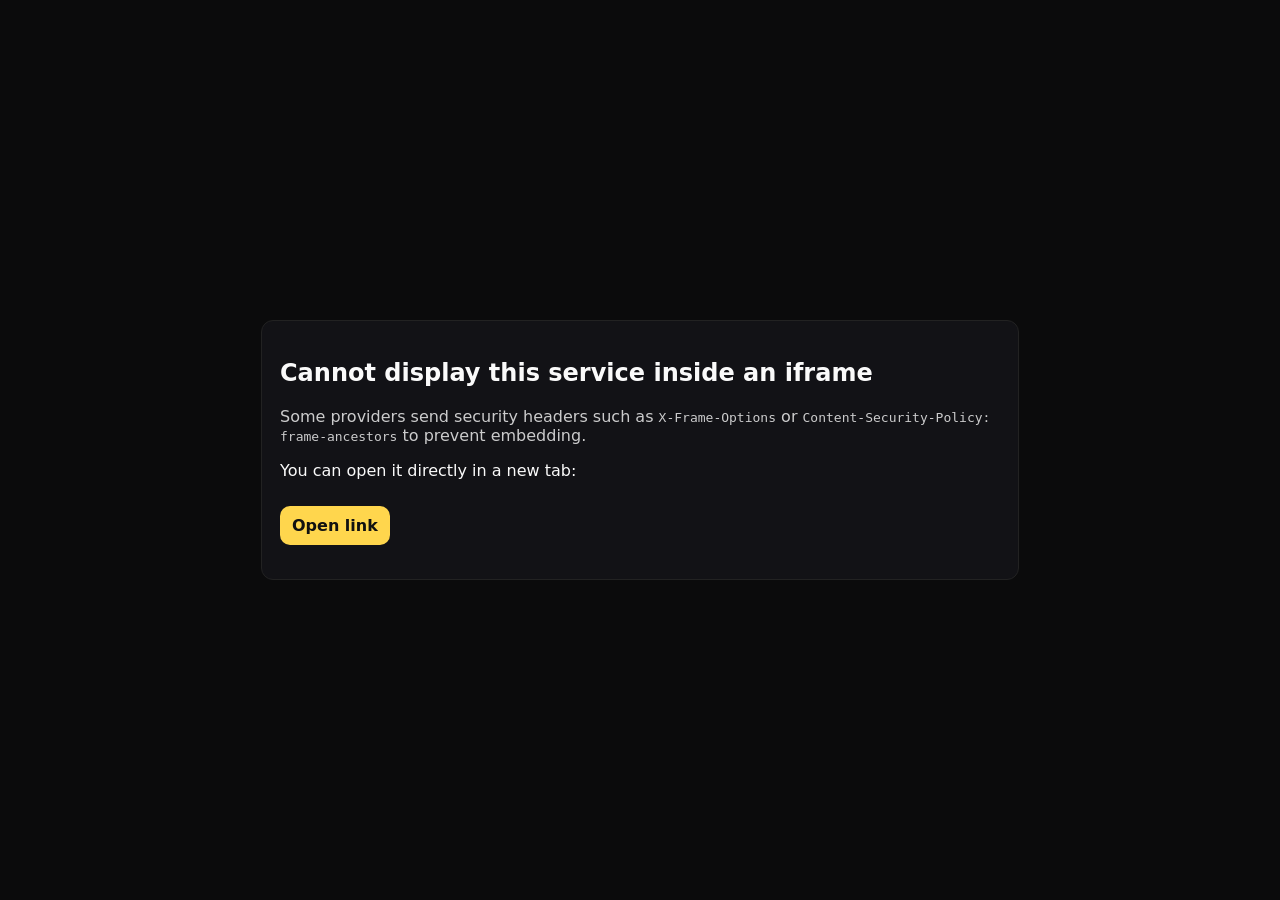
<file: blocked.html>
<!DOCTYPE html>
<html lang="en">
<head>
  <meta charset="UTF-8" />
  <meta name="viewport" content="width=device-width, initial-scale=1" />
  <title>Embedding not available</title>
  <style>
    body{margin:0;background:#0b0b0c;color:#fafafa;display:flex;align-items:center;justify-content:center;height:100vh;font-family:system-ui}
    .card{max-width:720px;background:#121216;border:1px solid #222;border-radius:12px;padding:18px}
    .muted{opacity:.8}
    a.btn{display:inline-block;margin-top:10px;padding:10px 12px;background:#ffd64d;color:#111;border-radius:10px;text-decoration:none;font-weight:700}
  </style>
</head>
<body>
  <div class="card">
    <h2>Cannot display this service inside an iframe</h2>
    <p class="muted">Some providers send security headers such as <code>X-Frame-Options</code> or <code>Content-Security-Policy: frame-ancestors</code> to prevent embedding.</p>
    <p>You can open it directly in a new tab:</p>
    <p><a id="out" class="btn" target="_blank" rel="noopener">Open link</a></p>
  </div>
  <script>
    const u = new URL(location.href).searchParams.get('url');
    const a = document.getElementById('out'); a.href = u || '#'; a.textContent = "Open " + (u || "link");
  </script>
</body>
</html>
</file>
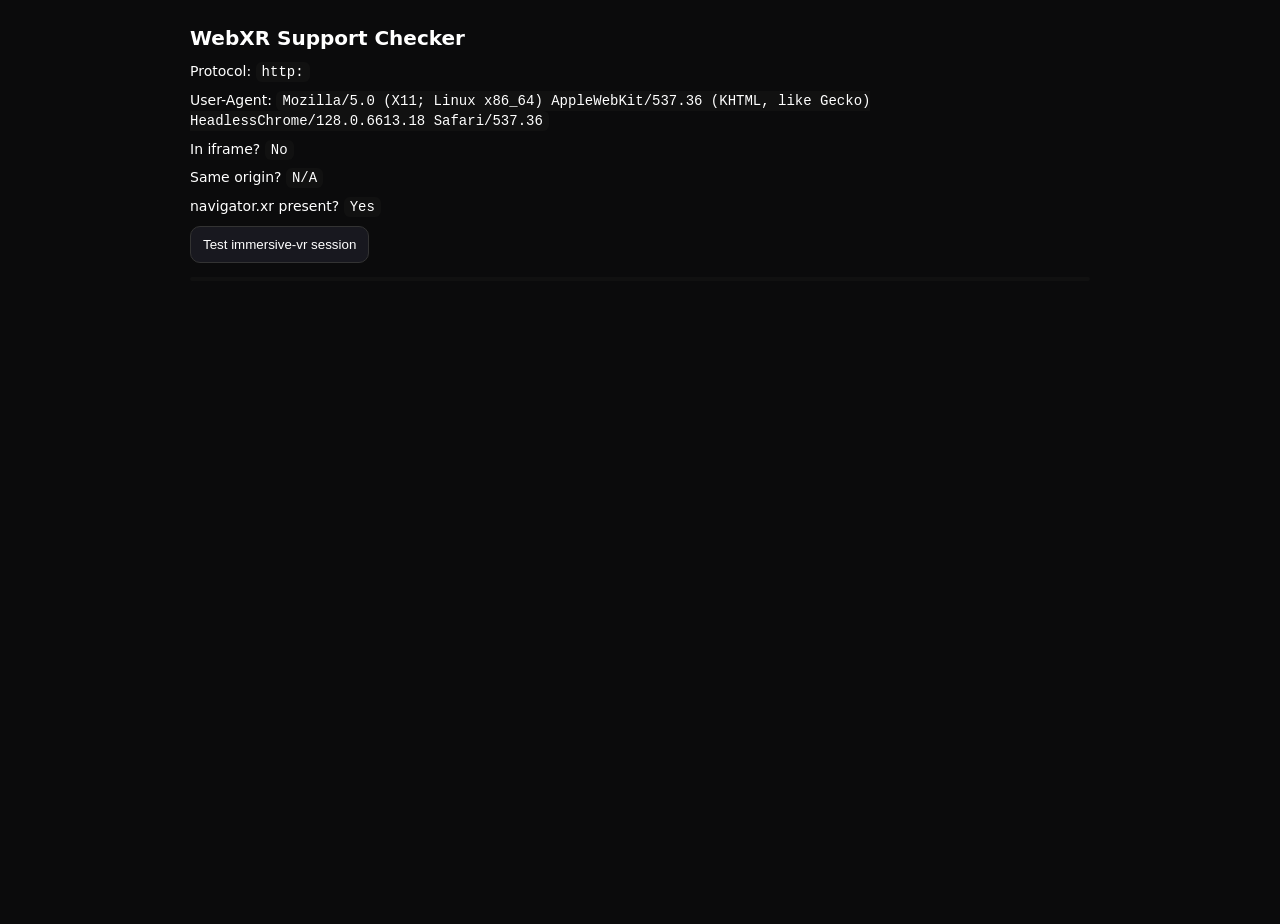
<file: vr-support.html>
<!doctype html>
<html lang="en">
<head>
  <meta charset="utf-8"/>
  <meta name="viewport" content="width=device-width, initial-scale=1"/>
  <title>WebXR Support Checker</title>
  <style>
    html,body{height:100%;margin:0;background:#0b0b0c;color:#fff;font:14px/1.4 system-ui}
    .wrap{max-width:900px;margin:24px auto;padding:0 16px}
    h1{font-size:20px;margin:0 0 10px}
    code,pre{background:#111;padding:2px 6px;border-radius:6px}
    .ok{color:#9efc8f}
    .warn{color:#ffd64d}
    .err{color:#ff8a8a}
    button{padding:10px 12px;border:1px solid #333;background:#18181f;color:#fff;border-radius:10px;cursor:pointer}
    .row{margin:8px 0}
  </style>
</head>
<body>
<div class="wrap">
  <h1>WebXR Support Checker</h1>
  <div class="row">Protocol: <code id="proto"></code></div>
  <div class="row">User-Agent: <code id="ua"></code></div>
  <div class="row">In iframe? <code id="inframe"></code></div>
  <div class="row">Same origin? <code id="same"></code></div>
  <div class="row">navigator.xr present? <code id="hasxr"></code></div>
  <div class="row"><button id="btn">Test immersive-vr session</button></div>
  <pre id="log"></pre>
</div>
<script>
const $ = id => document.getElementById(id);
const log = (msg, cls="") => { const el=$("log"); el.textContent += (cls? "["+cls.toUpperCase()+"] " :"") + msg + "\n"; };

$("proto").textContent = location.protocol;
$("ua").textContent = navigator.userAgent;
const ifr = (window.top !== window.self);
$("inframe").textContent = ifr ? "Yes" : "No";

let sameOrigin = true;
try { void window.top.location.href; } catch(e) { sameOrigin = false; }
$("same").textContent = ifr ? (sameOrigin ? "Yes (same-origin)" : "No (cross-origin)") : "N/A";

$("hasxr").textContent = (navigator.xr ? "Yes" : "No");

document.getElementById("btn").onclick = async () => {
  try{
    if (!navigator.xr) throw new Error("navigator.xr is not available");
    const s = await navigator.xr.isSessionSupported?.("immersive-vr");
    log("isSessionSupported('immersive-vr') → " + s, s ? "ok" : "warn");
    if (!s) throw new Error("immersive-vr not supported on this setup");
    const session = await navigator.xr.requestSession("immersive-vr", { optionalFeatures: ["local-floor","bounded-floor","hand-tracking","layers"] });
    log("requestSession OK — VR runtime is working", "ok");
    await session.end();
    log("session ended");
  }catch(e){
    log(String(e.message || e), "err");
  }
};
</script>
</body>
</html>
</file>
